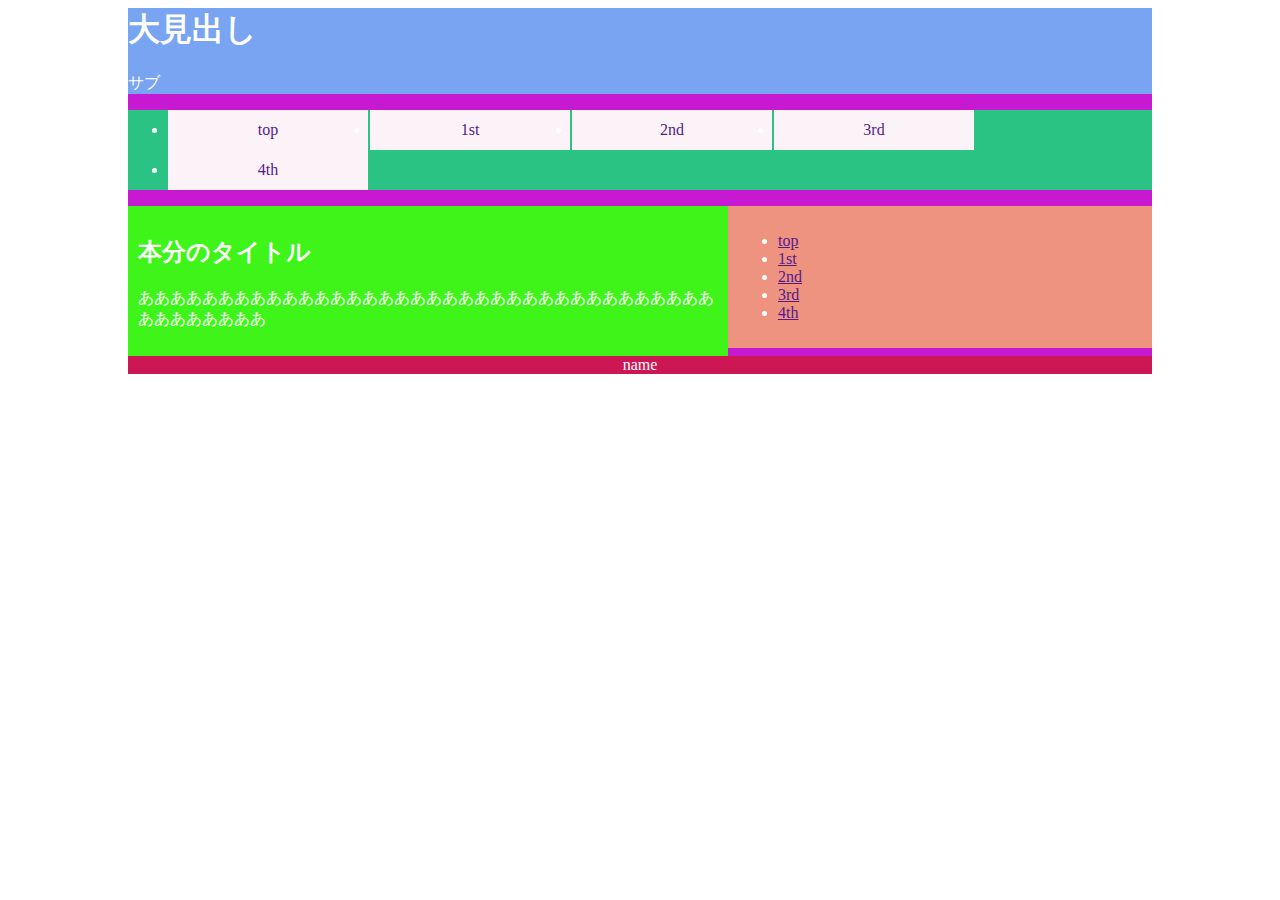
<file: jugyou/css_dangumi.html>
<html>
<head>
  <meta charset="UTF-8">
  <title>2column</title>
  <link rel="stylesheet" type="text/css" href="http://yui.yahooapis.com/3.18.1/build/cssreset/cssreset-min.css">
  <style>
    div {
      color: #fff;
      width: 1024px;
      margin: 0 auto;
      background-color: rgb(199, 25, 210);
    }
    header {
      background-color: rgb(120, 164, 242);
      paddin: 10px;
    }
    nav {
      background-color: rgb(85, 173, 47);
    }
    article {
      padding: 10px;
      width: 580px;
      background-color: rgb(62, 244, 24);
      float: left;
    }
    aside {
      padding: 10px;
      width: 404px;
      background-color: rgb(237, 147, 127);
      float: left;
    }
    footer {
      /* */
      clear: left;
      background-color: rgb(204, 23, 84);
      text-align: center;
    }
    /* グローバルナビ */
    nav {
      width: 1024px;
      margin: 0 auto;
      background-color: rgb(43, 195, 131)
    }
    nav ul {
      overflow: hidden;
      width: 0 auto;
    }
    nav li {
      background-color: #fff;
      width: 200px;
      float: left;
      margin-right: 2px;
    }
    nav li:last-child {
      margin-right: 0;
    }
    nav a {
      display: block;
      background-color: #FCF3F8;
      text-align: center;
      text-decoration: none;
      /* 真ん中に持ってくる */
      height: 40px;
      line-height: 40px;
      transition-duration: 1s;
      transition-property: all;
    }
    nav a:hover {
      background-color: rgb(222, 84, 26);
      transform: rotateY(180deg);
    }
  </style>
</head>
<body>
<div>
<header>
  <h1>大見出し</h1>
  <p>サブ</p>
</header>
<nav>
  <ul>
    <li><a href="">top</a></li>
    <li><a href="">1st</a></li>
    <li><a href="">2nd</a></li>
    <li><a href="">3rd</a></li>
    <li><a href="">4th</a></li>
  </ul>
</nav>
<article>
  <h2>本分のタイトル</h2>
  <p>ああああああああああああああああああああああああああああああああああああああああああああ</p>
</article>
<aside>
  <ul>
    <li><a href="">top</a></li>
    <li><a href="">1st</a></li>
    <li><a href="">2nd</a></li>
    <li><a href="">3rd</a></li>
    <li><a href="">4th</a></li>
  </ul>
</aside>
<footer>name</footer>
</div>
</body>
</html>
</file>
